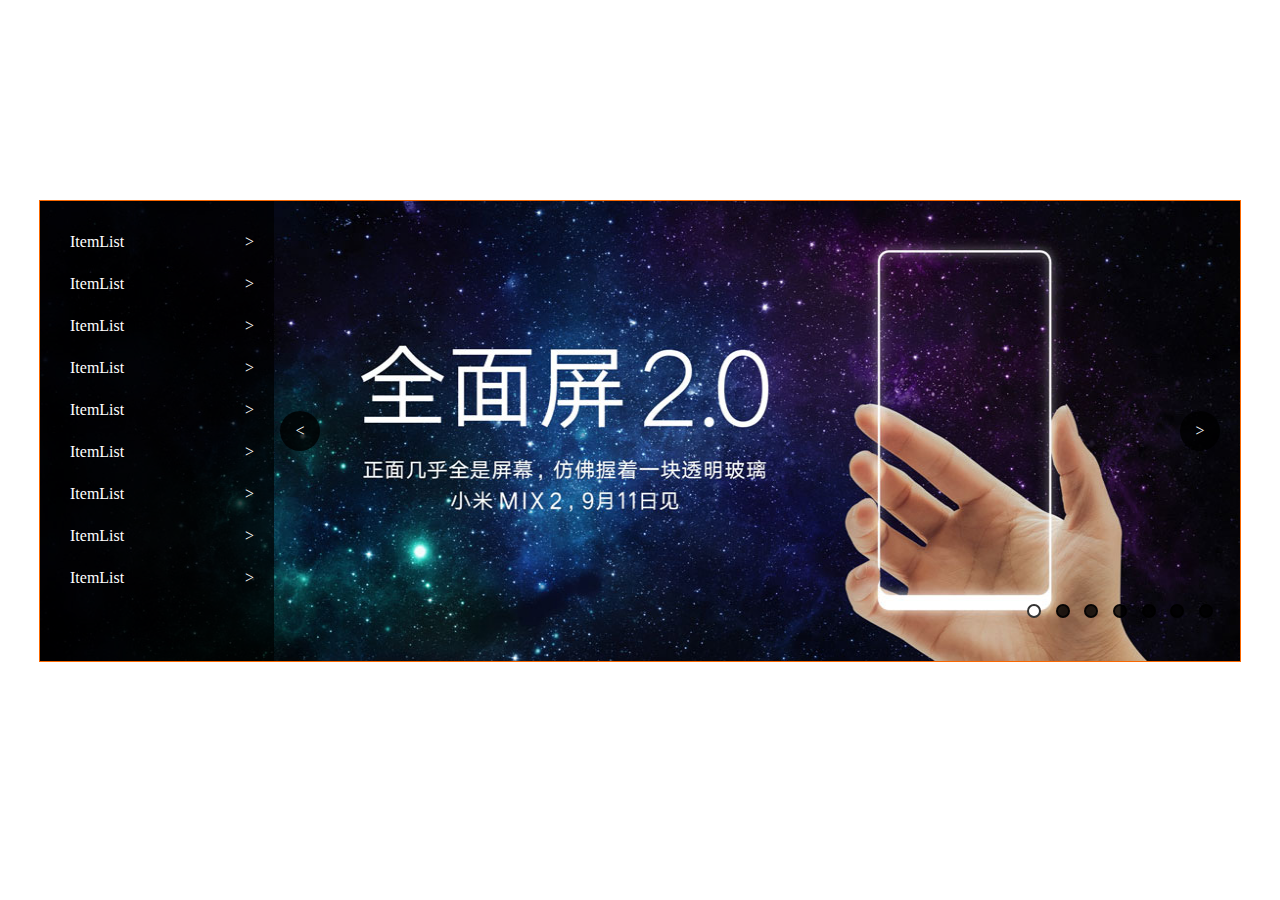
<file: index.html>
<!doctype html>
<html lang="en">
<head>
    <meta charset="UTF-8">
    <meta name="viewport"
          content="width=device-width, user-scalable=no, initial-scale=1.0, maximum-scale=1.0, minimum-scale=1.0">
    <meta http-equiv="X-UA-Compatible" content="ie=edge">
    <title>Document</title>
    <script src="js/jquery.min.js"></script>
    <link rel="stylesheet" href="css/index.css">
</head>
<body>
    <div class="slide-box">
        <div class="box">
            <div class="leftbtn btn">&lt;</div>
            <div class="rightbtn btn">&gt;</div>
            <ul class="btns">
                <li></li>
                <li></li>
                <li></li>
                <li></li>
                <li></li>
                <li></li>
                <li></li>
            </ul>
            <a href="">
                <img src="img/7.jpg" alt="">
            </a>
            <a href="">
                <img src="img/2.jpg" alt="">
            </a>
            <a href="">
                <img src="img/3.jpg" alt="">
            </a>
            <a href="">
                <img src="img/4.jpg" alt="">
            </a>
            <a href="">
                <img src="img/5.jpg" alt="">
            </a>
            <a href="">
                <img src="img/6.jpg" alt="">
            </a>
        </div>
        <ul class="menu">
            <li class="list">
                <a href="####">ItemList<span>&gt;</span></a>
                <div class="son">

                </div>
            </li>
            <li class="list">
                <a href="####">ItemList<span>&gt;</span></a>
                <div class="son">

                </div>
            </li>
            <li class="list">
                <a href="####">ItemList<span>&gt;</span></a>
                <div class="son">

                </div>
            </li>
            <li class="list">
                <a href="####">ItemList<span>&gt;</span></a>
                <div class="son">

                </div>
            </li>
            <li class="list">
            <a href="####">ItemList<span>&gt;</span></a>
            <div class="son">

            </div>
        </li>
            <li class="list">
                <a href="####">ItemList<span>&gt;</span></a>
                <div class="son">

                </div>
            </li>
            <li class="list">
            <a href="####">ItemList<span>&gt;</span></a>
            <div class="son">

            </div>
        </li>
            <li class="list">
                <a href="####">ItemList<span>&gt;</span></a>
                <div class="son">

                </div>
            </li>
            <li class="list">
            <a href="####">ItemList<span>&gt;</span></a>
            <div class="son">

            </div>
        </li>
        </ul>
    </div>
</body>
<script src="js/index.js"></script>
</html>
</file>
<file: css/index.css>
body,h1,h2,p,ul,ol,li,a,button,input{
    margin:0;
    padding: 0;
    list-style: none;
    text-decoration: none;
    -webkit-tap-highlight-color: rgba(0,0,0,0);
}
img{
    display: block;
    width: 100%;
    height: 100%;
}

.slide-box{
    margin: 200px auto;
    width: 1200px;
    height: 460px;
    border:1px solid #fa6700;
    position: relative;
}
.menu{
    width: 234px;
    height: 420px;
    position: absolute;
    top:0;
    left:0;
    background: rgba(0,0,0,.7);
    padding: 20px 0;
    z-index: 99;
}
.box{
    width: 100%;
    height: 100%;
    position: absolute;
    top:0;
    left:0;
}
.menu .list{
    width: 100%;
    height: 42px;


}
.menu .list:hover{
    background: #f40;
}
.menu .list a{
    color: #fff;
    font-size: 16px;
    line-height: 42px;
    text-align: left;
    display: block;
    width: 204px;
    height: 100%;
    padding-left: 30px;
    position: relative;
}
.menu .list a span{
    position: absolute;
    right:20px;
}
.menu .list .son{
    position: absolute;
    height: 100%;
    min-width: 100px;
    max-width: 992px;
    background: #ffffff;
    -webkit-box-shadow: 0 0 5px #000 ;
    -moz-box-shadow: 0 0 5px #000 ;
    box-shadow: 0 0 5px #000 ;
    left:234px;
    top:0;
    display: none;
    padding-left: 10px;
    -webkit-box-sizing: border-box;
    -moz-box-sizing: border-box;
    box-sizing: border-box;
}
.box a{
    position: absolute;
    top:0;
    left:0;
    width: 100%;
    height: 100%;
}
.box a:first-child{
    z-index: 10;
}
.box .btn{
    position: absolute;
    top:0;
    bottom:0;
    margin:auto;
    z-index: 15;
    color: #fff;
    font-size: 16px;
    background: rgba(0,0,0,.8);
    text-align: center;
    line-height: 40px;
    width: 40px;
    height: 40px;
    border-radius: 50%;
    transition:all ease 1s;
    cursor: pointer;
}
.box .btn:hover{
    background: #fff;
    color: #000;
}
.box .leftbtn{
    left:240px;
}
.box .rightbtn{
    right:20px;
}
.btns{
    width: 200px;
    height: 20px;
    display: flex;
    align-items: center;
    justify-content: space-around;
    position: absolute;
    right:20px;
    bottom: 40px;
    z-index: 99;
}
.btns li{
    width: 10px;
    height: 10px;
    border-radius: 50%;
    background: rgba(0,0,0,.8);
    border:2px solid rgba(0,0,0,.8);
    transition:all ease .4s;
    cursor: pointer;
}
.btns li:hover{
    background: #fff;
}
.btns li:first-child{
    background: #fff;
}
</file>
